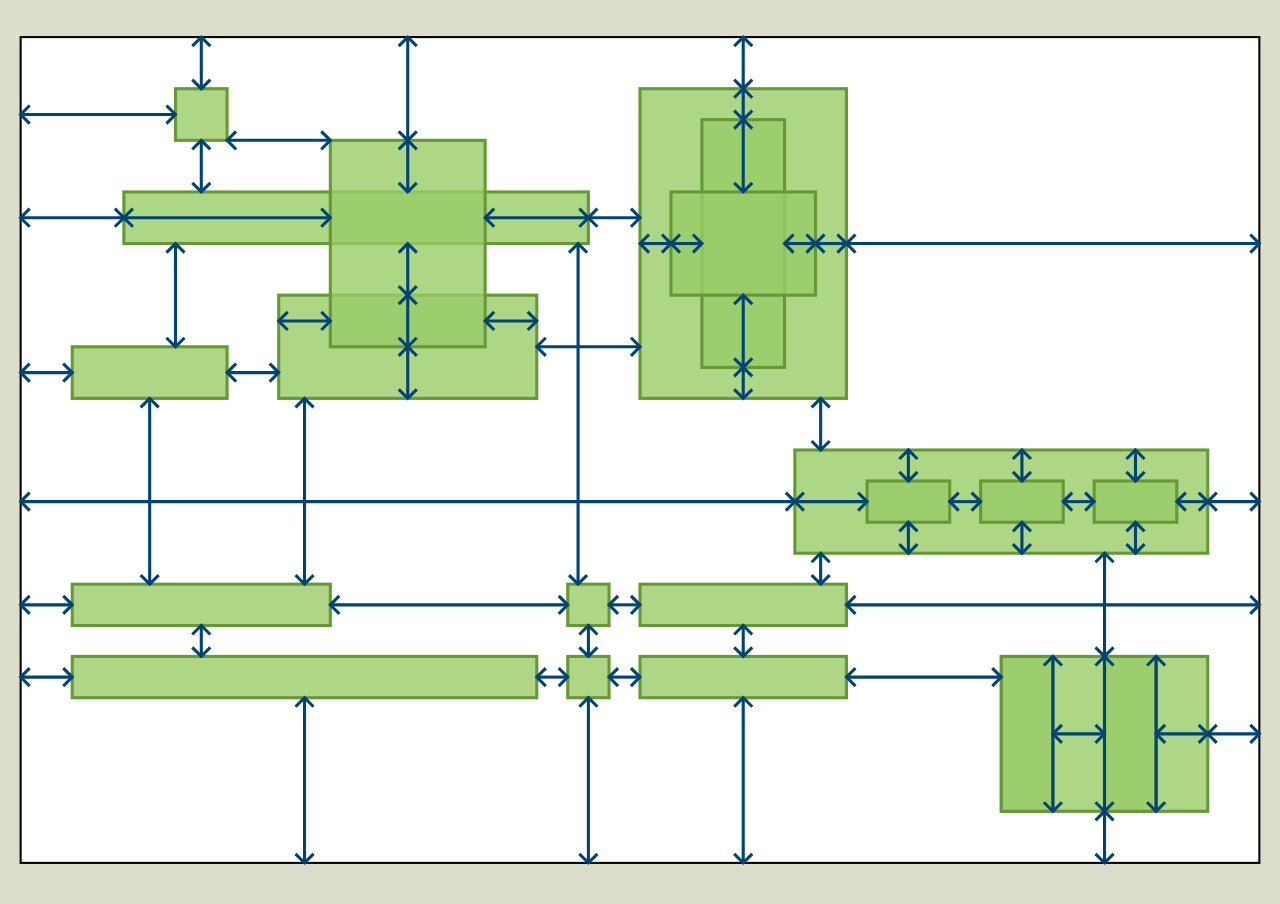
<file: src/index.html>
<!doctype html>
<html>
<head>
	<title>Gaps.js</title>
	<meta charset="utf-8">
	<link type="text/css" href="css/gaps.css" rel="stylesheet" />

	<script src="js/main.js"></script>
	<script src="js/svg.js"></script>
	<script src="js/gaps.js"></script>
	<script src="js/util.js"></script>

</head>
<body>

<script> main(); </script>

</body>
</html>
</file>
<file: src/css/gaps.css>
body {
	font-family: sans-serif;
	color: #000;
	background-color: #ddc;
	margin: 0px;
	overflow: hidden;
}
.paper {
	fill: #fff;
	stroke: #000;
	stroke-width: 0.2px;
}
.rect {
	fill: #9c6;
	fill-opacity: 0.8;
	stroke: #693;
	stroke-width: 0.3px;
	cursor: pointer;
}
.line {
	fill: none;
	stroke: #047;
	stroke-width: 0.3px;
	pointer-events: none;
}
.lineEnd {
	fill: none;
	stroke: #047;
	stroke-width: 1.7px;
}
</file>
